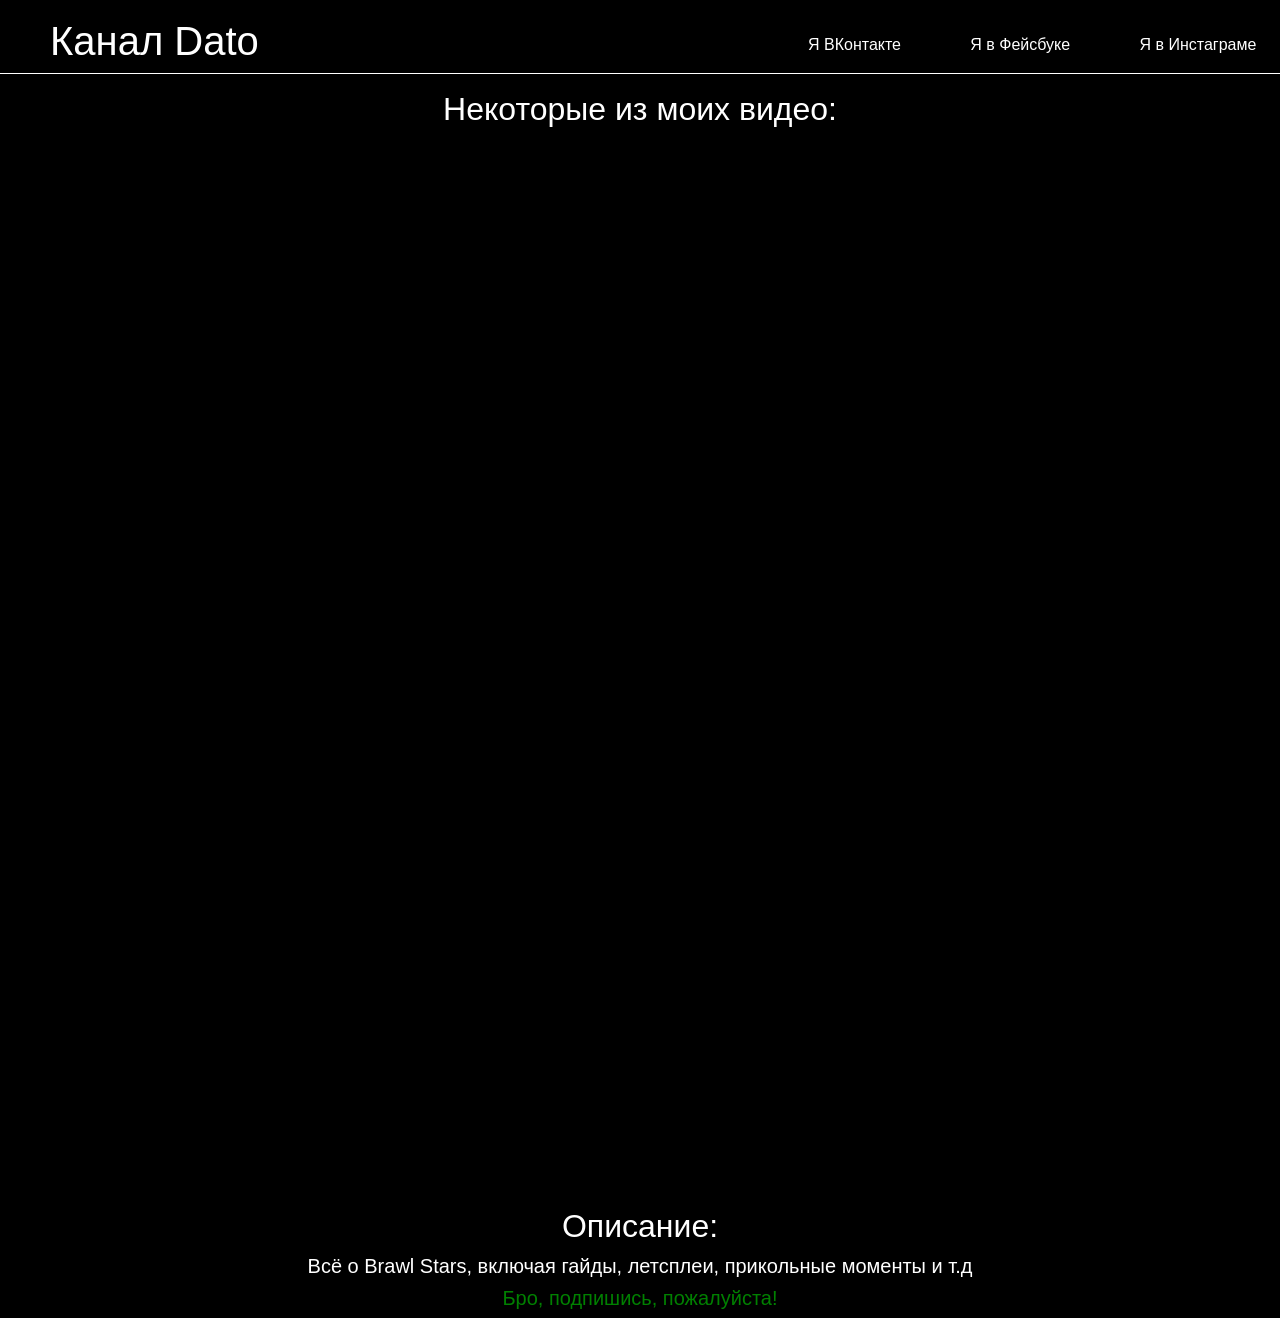
<file: index.html>
<!DOCTYPE html>
<html lang="ru" dir="ltr">
  <head>
    <meta charset="utf-8">
    <link rel="stylesheet" href="https://stackpath.bootstrapcdn.com/bootstrap/4.4.1/css/bootstrap.min.css" integrity="sha384-Vkoo8x4CGsO3+Hhxv8T/Q5PaXtkKtu6ug5TOeNV6gBiFeWPGFN9MuhOf23Q9Ifjh" crossorigin="anonymous">
    <title>Картошка chanel</title>
    <link rel="stylesheet" href="css/style.css" type="text/css"/>
  </head>
  <body>
      <a class="logo" href="https://www.youtube.com/channel/UCFj7uiOIdsNB3Jb42jQEkvA"><h1>Канал Dato</h1></a>
      <ul>
        <a class="nav" href="https://vk.com/id450645994"><li>Я ВКонтакте</li></a>
        <a class="nav" href="https://www.facebook.com/dato.merabyan"><li>Я в Фейсбуке</li></a>
        <a class="nav" href="https://www.instagram.com/datomerabyan/"><li>Я в Инстаграме</li></a>
      </ul>
      <hr/>
      <h2>Некоторые из моих видео: </h2>
      <iframe width="445" height="350"src="https://www.youtube.com/embed/yFMOOHRga6s" frameborder="0" allow="accelerometer; autoplay; encrypted-media; gyroscope; picture-in-picture" allowfullscreen></iframe>
      <iframe width="445" height="350"src="https://www.youtube.com/embed/Zb-JuPiLSPU" frameborder="0" allow="accelerometer; autoplay; encrypted-media; gyroscope; picture-in-picture" allowfullscreen></iframe>
      <iframe width="445" height="350"src="https://www.youtube.com/embed/A5-V-svd_Zo" frameborder="0" allow="accelerometer; autoplay; encrypted-media; gyroscope; picture-in-picture" allowfullscreen></iframe>
      <iframe width="445" height="350" src="https://www.youtube.com/embed/pLTuL24OY7k" frameborder="0" allow="accelerometer; autoplay; encrypted-media; gyroscope; picture-in-picture" allowfullscreen></iframe>
      <iframe width="445" height="350" src="https://www.youtube.com/embed/sHY1QV7q9v8" frameborder="0" allow="accelerometer; autoplay; encrypted-media; gyroscope; picture-in-picture" allowfullscreen></iframe>
      <iframe width="445" height="350" src="https://www.youtube.com/embed/JbNkXewZfjc" frameborder="0" allow="accelerometer; autoplay; encrypted-media; gyroscope; picture-in-picture" allowfullscreen></iframe>
      <h2>Описание: </h2>
      <h5>Всё о Brawl Stars, включая гайды, летсплеи, прикольные моменты и т.д</h5>
      <h5 style="color:green">Бро, подпишись, пожалуйста!</h5>
  </body>
</html>
</file>
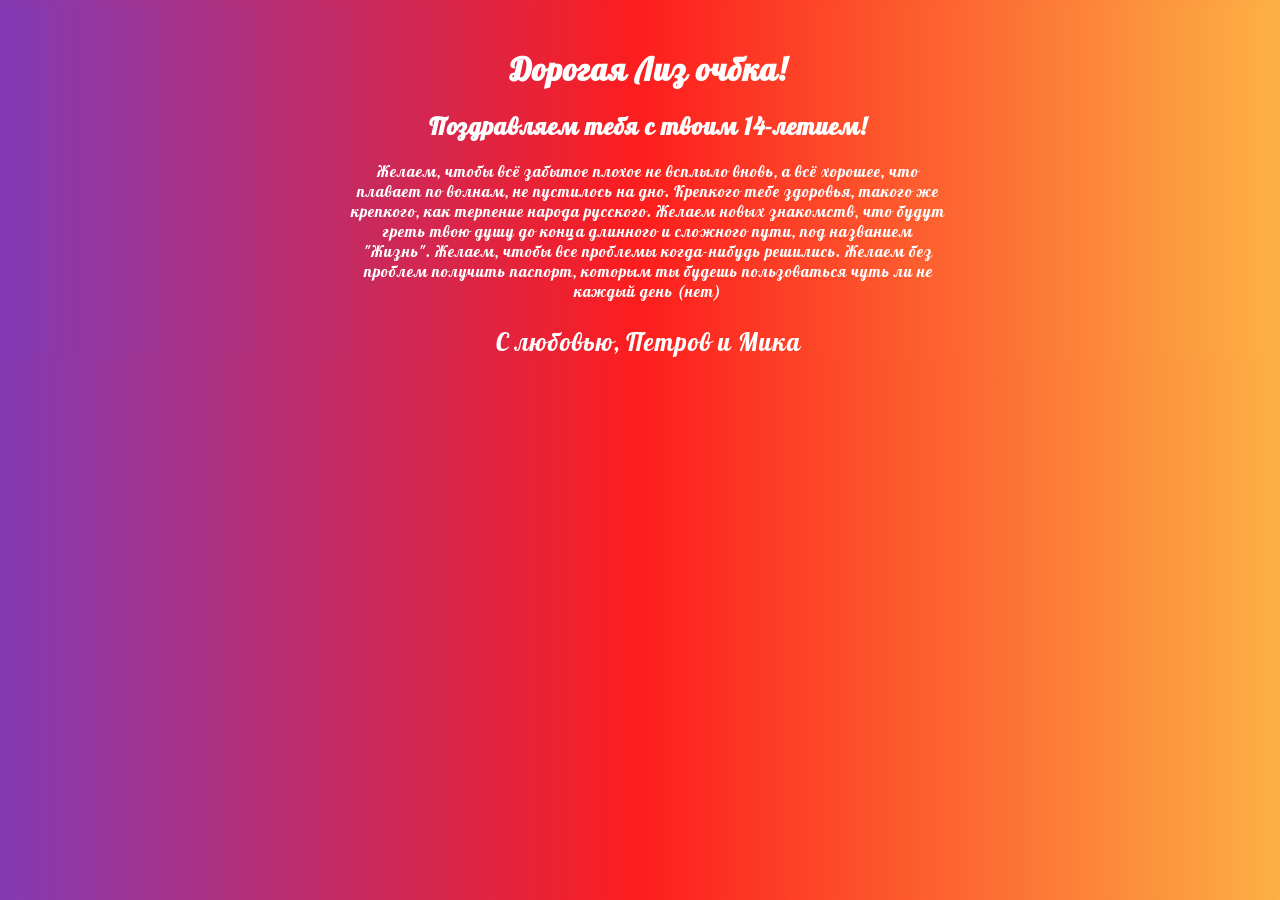
<file: kaufgirl/index.html>
<!DOCTYPE html>
<html>
    <head>
        <title>Лиза</title>
        <link href="https://fonts.googleapis.com/css2?family=Lobster&display=swap" rel="stylesheet">
        <style>
            *{
                background: rgb(131,58,180);
                background: linear-gradient(90deg, rgba(131,58,180,1) 0%, rgba(253,29,29,1) 50%, rgba(252,176,69,1) 100%);
                color:white;
                font-family: 'Lobster',cursive;
                letter-spacing: 1px;
                text-align: center;
                
            }
            .all{
                background:none;
                max-width:600px;
                min-width:300px;
                margin-left:50vw;
                transform:translateX(-50%);
            }
            h1, p, h2{
                background:none;
            }
            #petrovimika{
                font-size:25px;
            }
        </style>
    </head>
    <body>
        <img url="https://image.freepik.com/free-vector/colorful-festive-balloons-design-vectors_53876-58079.jpg"/>
        <div class="all">
            <h1>Дорогая Лиз очбка!</h1>
            <h2>Поздравляем тебя с твоим 14-летием!</h2>
            <p id="one">Желаем, чтобы всё забытое плохое не всплыло вновь, а всё хорошее, что плавает по волнам, не пустилось на дно. Крепкого тебе здоровья, такого же крепкого, как терпение народа русского. Желаем новых знакомств, что будут греть твою душу до конца длинного и сложного пути, под названием "Жизнь". Желаем, чтобы все проблемы когда-нибудь решились.
                Желаем без проблем получить паспорт, которым ты будешь пользоваться чуть ли не каждый день (нет)</p>
            <p id="petrovimika">С любовью, Петров и Мика</p>
        </div>
    </body>
</html>
</file>
<file: css/style.css>
body{
  background-color:black;
}
h1{
  margin-left: 50px;
  margin-top:1.3%;
  color:white;
  position: absolute;
}
hr{
  border-color:white;
}
.nav{
  text-decoration: none;
  padding:0;
  margin:0;
  overflow: hidden;
  margin-top:7%;
  margin-right: 5%;
  color:white;
}
ul{
  list-style: none;
  margin-left:60%;
  display: flex;
  justify-content: space-between;
  flex-wrap: wrap;
}
li{
}
.logo{
  cursor:pointer;
  text-decoration: none;
  color:white;
}
h2,h5{
  color:white;
  text-align:center;
}
</file>
